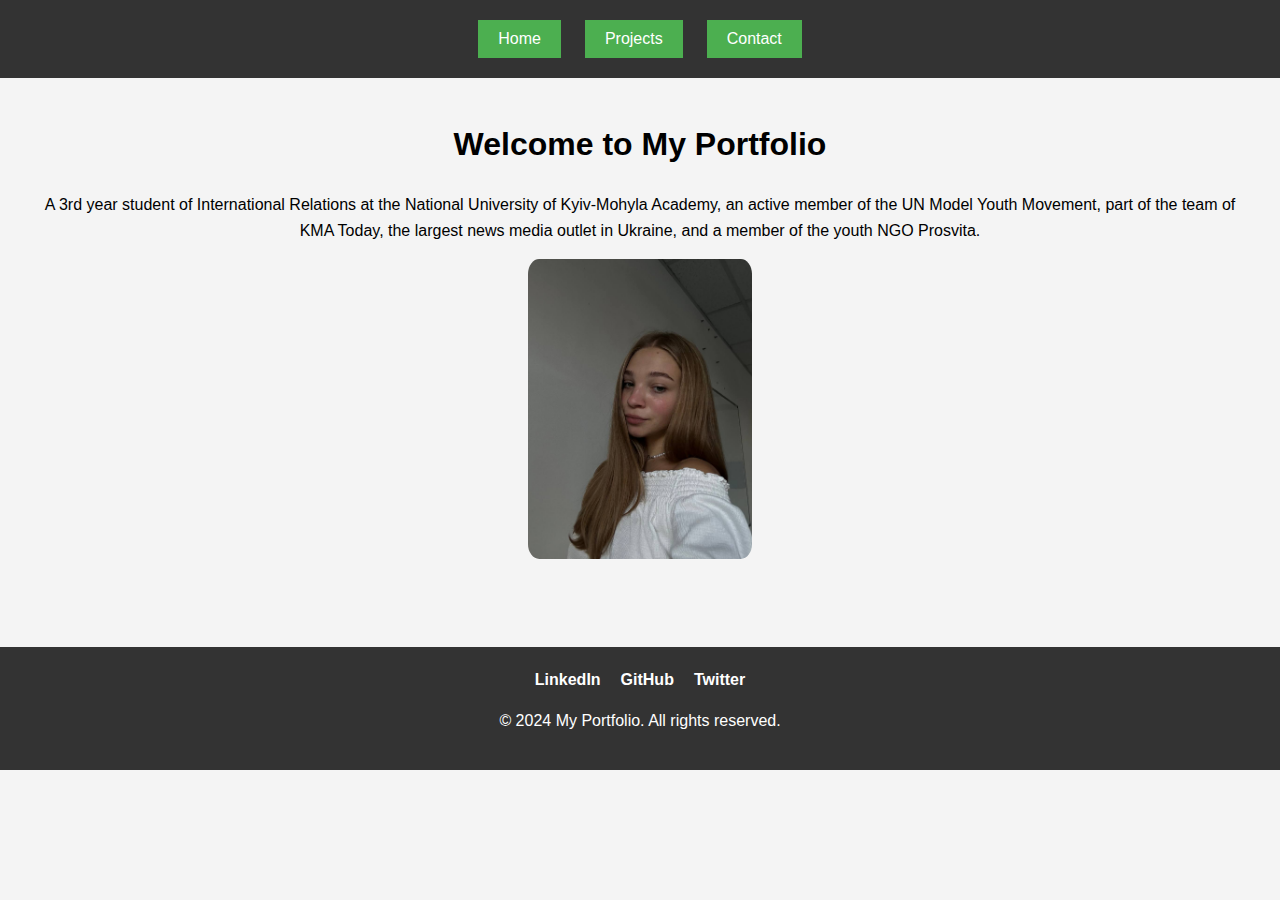
<file: index.html>
<!DOCTYPE html>
<html lang="en">
<head>
    <meta charset="UTF-8">
    <meta name="viewport" content="width=device-width, initial-scale=1.0">
    <title>My Portfolio</title>
    <link rel="stylesheet" href="styles.css">
</head>
<body>
    <header>
        <nav>
            <button onclick="window.location.href = 'index.html';">Home</button>
            <button onclick="window.location.href = 'projects.html';">Projects</button>
            <button>Contact</button>
        </nav>
    </header>

    <main>
        <section class="hero">
            <h1>Welcome to My Portfolio</h1>
            <p>
                A 3rd year student of International Relations at the National University of Kyiv-Mohyla Academy, an active member of the UN Model Youth Movement, part of the team of KMA Today, the largest news media outlet in Ukraine, and a member of the youth NGO Prosvita. 
            </p>
            <img src="./src/photo_me.jpg" alt="Profile Picture">
        </section>
    </main>

    <footer>
        <div class="social-links">
            <a href="https://www.linkedin.com/in/yuliiarudenko/" target="_blank">LinkedIn</a>
            <a href="https://github.com" target="_blank">GitHub</a>
            <a href="https://twitter.com" target="_blank">Twitter</a>
        </div>
        <p>&copy; 2024 My Portfolio. All rights reserved.</p>
    </footer>
</body>
</html>
</file>
<file: styles.css>
body {
    font-family: Arial, sans-serif;
    margin: 0;
    padding: 0;
    line-height: 1.6;
    background-color: #f4f4f4;
}

header {
    background-color: #333;
    color: white;
    padding: 1rem;
    text-align: center;
}

nav {
    display: flex;
    justify-content: center;
    gap: 20px;
}

nav button {
    background-color: #4CAF50;
    border: none;
    color: white;
    padding: 10px 20px;
    text-align: center;
    text-decoration: none;
    display: inline-block;
    font-size: 16px;
    margin: 4px 2px;
    cursor: pointer;
    transition: background-color 0.3s;
}

nav button:hover {
    background-color: #45a049;
}

main {
    max-width: 1200px;
    margin: 0 auto;
    padding: 20px;
}

.hero {
    text-align: center;
    margin-bottom: 40px;
}

.hero img {
    max-width: 100%;
    border-radius: 5%;
    max-height: 300px;
    object-fit: cover;
}

.projects {
    text-align: center;
}

.project-grid {
    display: flex;
    justify-content: center;
    gap: 20px;
    flex-wrap: wrap;
}

.project {
    background-color: white;
    border-radius: 10px;
    box-shadow: 0 4px 6px rgba(0, 0, 0, 0.1);
    padding: 20px;
    max-width: 300px;
}

.project img {
    max-width: 100%;
    border-radius: 10px;
}

footer {
    background-color: #333;
    color: white;
    text-align: center;
    padding: 20px;
    margin-top: 20px;
}

.social-links {
    display: flex;
    justify-content: center;
    gap: 20px;
    margin-bottom: 15px;
}

.social-links a {
    color: white;
    text-decoration: none;
    font-weight: bold;
}

.social-links a:hover {
    text-decoration: underline;
}
</file>
